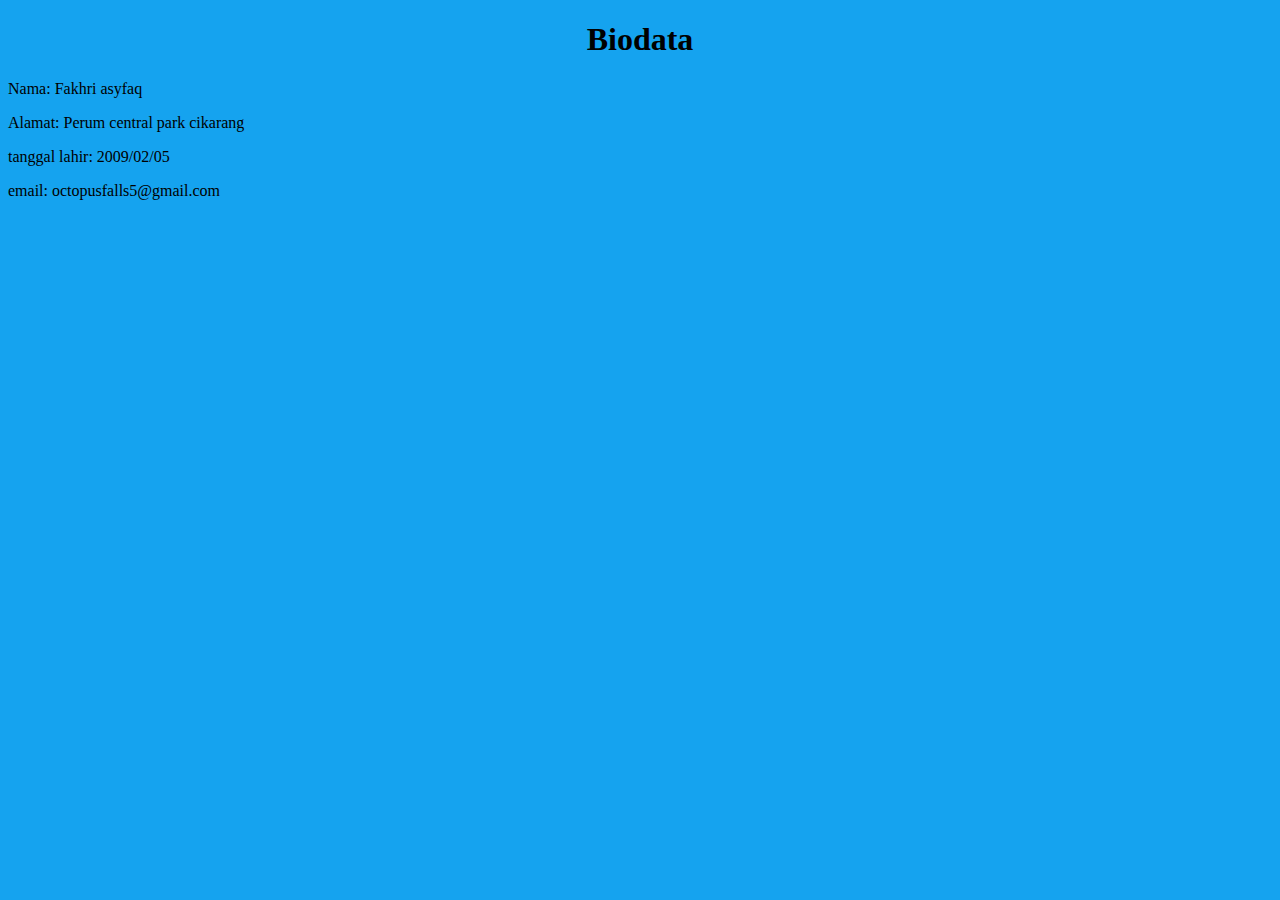
<file: about.html>
<!DOCTYPE html>
<html lang="en">
<head>
    <meta charset="UTF-8">
    <meta name="viewport" content="width=device-width, initial-scale=1.0">
    <title>Document</title>
    <head>
    <!-- ...existing code... -->
    <style>
        body {
            background-color: #15A3EF;
        }
    </style>
</head>
<body>
    <h1 Align="center">Biodata</h1>
    <p>Nama: Fakhri asyfaq</p>
    <p>Alamat: Perum central park cikarang</p>
    <p>tanggal lahir: 2009/02/05</p>
    <p>email: octopusfalls5@gmail.com</p>

    
    
</body>
</html>
</file>
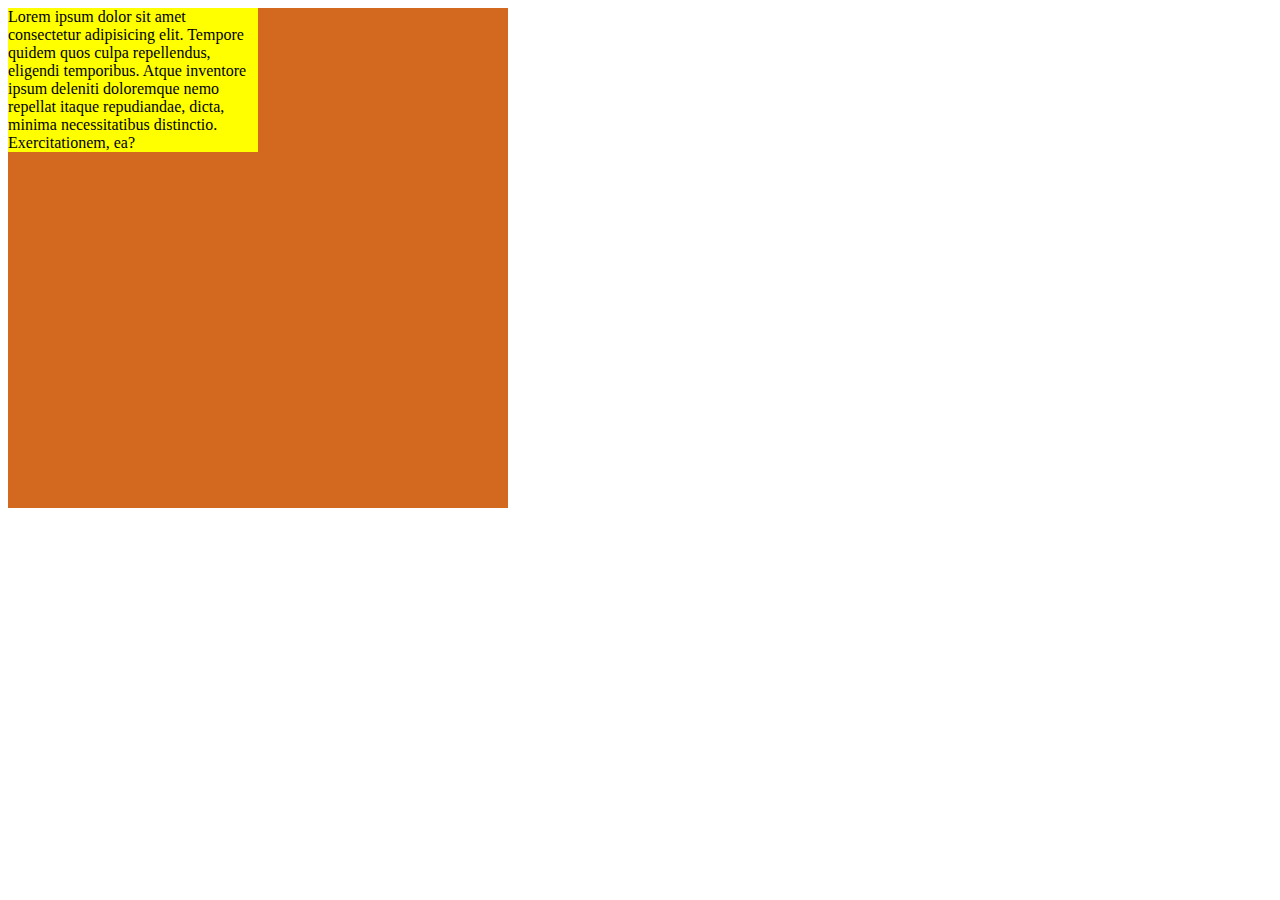
<file: dimensi.html>
<!DOCTYPE html>
<html lang="en">
<head>
    <meta charset="UTF-8">
    <meta name="viewport" content="width=device-width, initial-scale=1.0">
    <title>dimensi & overflow</title>
    <style>
        .parent {
            width: 500px;
            height: 500px;
            background-color: chocolate;
            overflow: scroll;
        }

        .child {
            width: 50%;
            background-color: yellow;
        }
    </style>
</head>
<body>
    <div class="parent">
        <div class="child">Lorem ipsum dolor sit amet consectetur adipisicing elit. Tempore quidem quos culpa repellendus, eligendi temporibus. Atque inventore ipsum deleniti doloremque nemo repellat itaque repudiandae, dicta, minima necessitatibus distinctio. Exercitationem, ea?</div>
    </div>
</body>
</html>
</file>
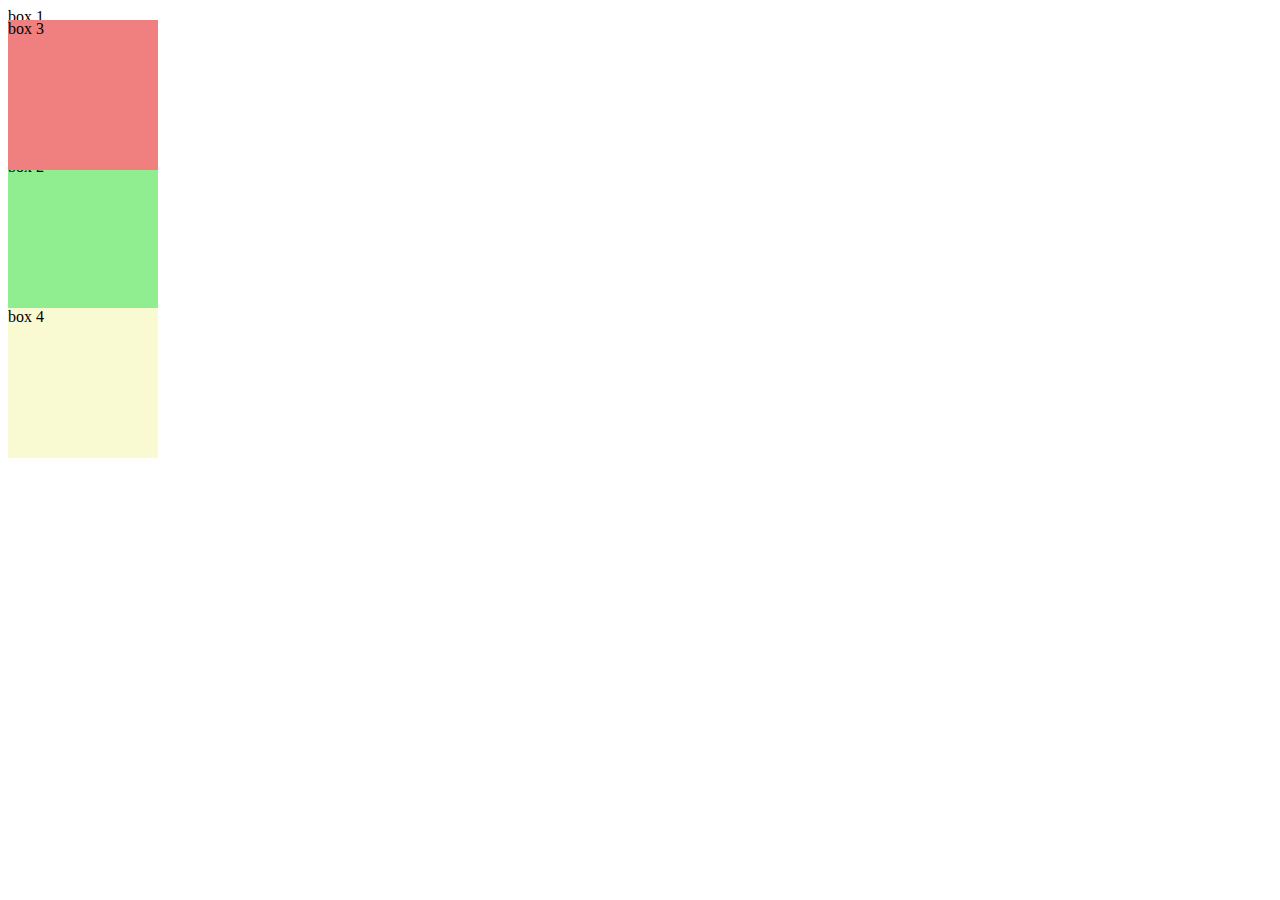
<file: position.html>
<!DOCTYPE html>
<html lang="en">
<head>
    <meta charset="UTF-8">
    <meta name="viewport" content="width=device-width, initial-scale=1.0">
    <title>Potition</title>
    <style>
        div {
            height: 150px;
            width: 150px;
        }

        .box {
            background-color: blue;
        }

        .box2 {
            background-color: lightgreen;
        }

        .box3 {
            background-color: lightcoral;
            top: 20px;
            position: absolute;
        }

        .box4 {
            background-color: lightgoldenrodyellow;
        }
    </style>
</head>
<body>
    <div class="box1">box 1</div>
    <div class="box2">box 2</div>
    <div class="box3">box 3</div>
    <div class="box4">box 4</div>
</body>
</html>
</file>
